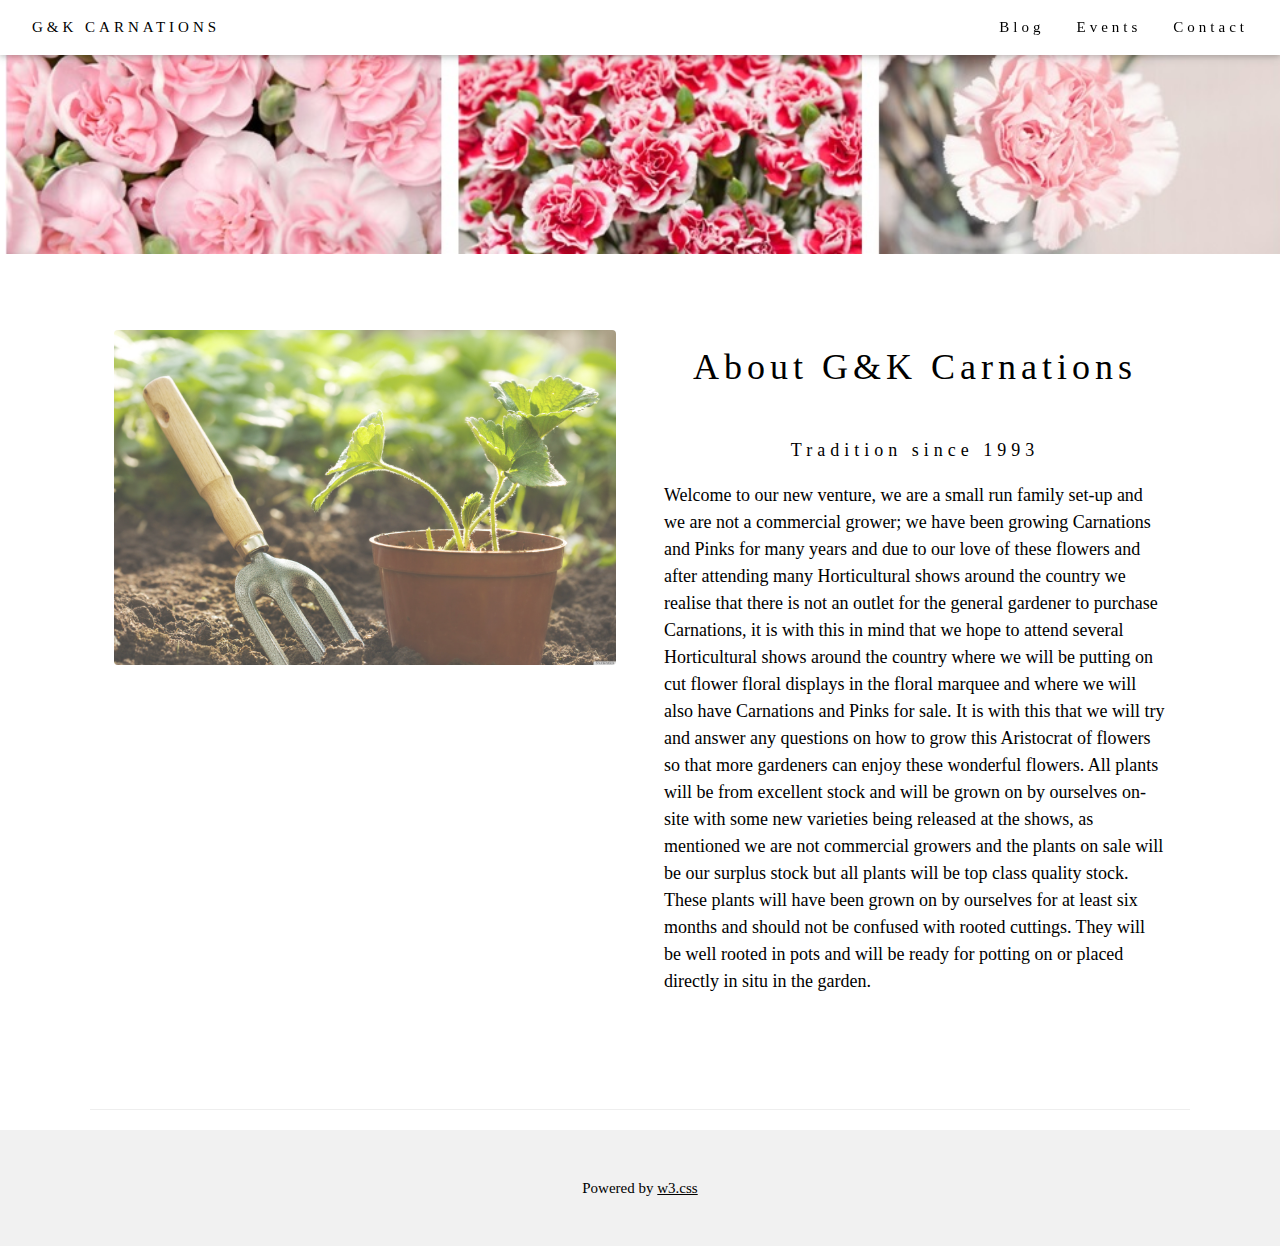
<file: index.html>
<!DOCTYPE html>
<html>
<title>G&K Carnations</title>
<meta charset="UTF-8">
<meta name="viewport" content="width=device-width, initial-scale=1">
<link rel="stylesheet" href="https://www.w3schools.com/w3css/4/w3.css">
<style>
body {font-family: "Times New Roman", Georgia, Serif;}
h1,h2,h3,h4,h5,h6 {
    font-family: "Playfair Display";
    letter-spacing: 5px;
}
</style>
<body>

<!-- Navbar (sit on top) -->
<div class="w3-top">
  <div class="w3-bar w3-white w3-padding w3-card-2" style="letter-spacing:4px;">
    <a href="#home" class="w3-bar-item w3-button">G&K CARNATIONS</a>
    <!-- Right-sided navbar links. Hide them on small screens -->
    <div class="w3-right w3-hide-small">
      <a href="#about" class="w3-bar-item w3-button">Blog</a>
      <a href="#menu" class="w3-bar-item w3-button">Events</a>
      <a href="#contact" class="w3-bar-item w3-button">Contact</a>
    </div>
  </div>
</div>

<!-- Header -->
<header class="w3-display-container w3-content w3-wide" style="max-width:1600px;min-width:500px" id="home">
  <img class="w3-image" src="Images/groupcarn.jpg" alt="Hamburger Catering" width="1600" height="800" style="margin-left: 5px; height: auto; overflow: auto;">

  <div class="w3-display-bottomleft w3-padding-large w3-opacity">
    <h1 class="w3-xxlarge"></h1>
  </div>
</header>

<!-- Page content -->
<div class="w3-content" style="max-width:1100px">

  <!-- About Section -->
  <div class="w3-row w3-padding-64" id="about">
    <div class="w3-col m6 w3-padding-large w3-hide-small">
     <img src="Images/Gardening.jpg" class="w3-round w3-image w3-opacity-min" alt="logo" width="600" height="750">
    </div>

    <div class="w3-col m6 w3-padding-large">
      <h1 class="w3-center">About G&K Carnations</h1><br>
      <h5 class="w3-center">Tradition since 1993</h5>
      <p class="w3-large"> Welcome to our new venture, we are a small run family set-up and we are not a commercial grower; we have been growing Carnations and Pinks for many years and due to our love of these flowers and after attending many Horticultural shows around the country we realise that there is not an outlet for the general gardener to purchase Carnations, it is with this in mind that we hope to attend several Horticultural shows around the country where we will be putting on cut flower floral displays in the floral marquee and where we will also have Carnations and Pinks for sale. It is with this that we will try and answer any questions on how to grow this Aristocrat of flowers so that more gardeners can enjoy these wonderful flowers.
All plants will be from excellent stock and will be grown on by ourselves on-site with some new varieties being released at the shows, as mentioned we are not commercial growers and the plants on sale will be our surplus stock but all plants will be top class quality stock. These plants will have been grown on by ourselves for at least six months and should not be confused with rooted cuttings. They will be well rooted in pots and will be ready for potting on or placed directly in situ in the garden. <span class="w3-tag w3-light-grey"></span> </p>
      <p class="w3-large w3-text-grey w3-hide-medium"> </p>
    </div>
  </div>
  
  <hr>
  

  

</div>

<!-- Footer -->
<footer class="w3-center w3-light-grey w3-padding-32">
  <p>Powered by <a href="https://www.w3schools.com/w3css/default.asp" title="W3.CSS" target="_blank" class="w3-hover-text-green">w3.css</a></p>
</footer>

</body>
</html>
</file>
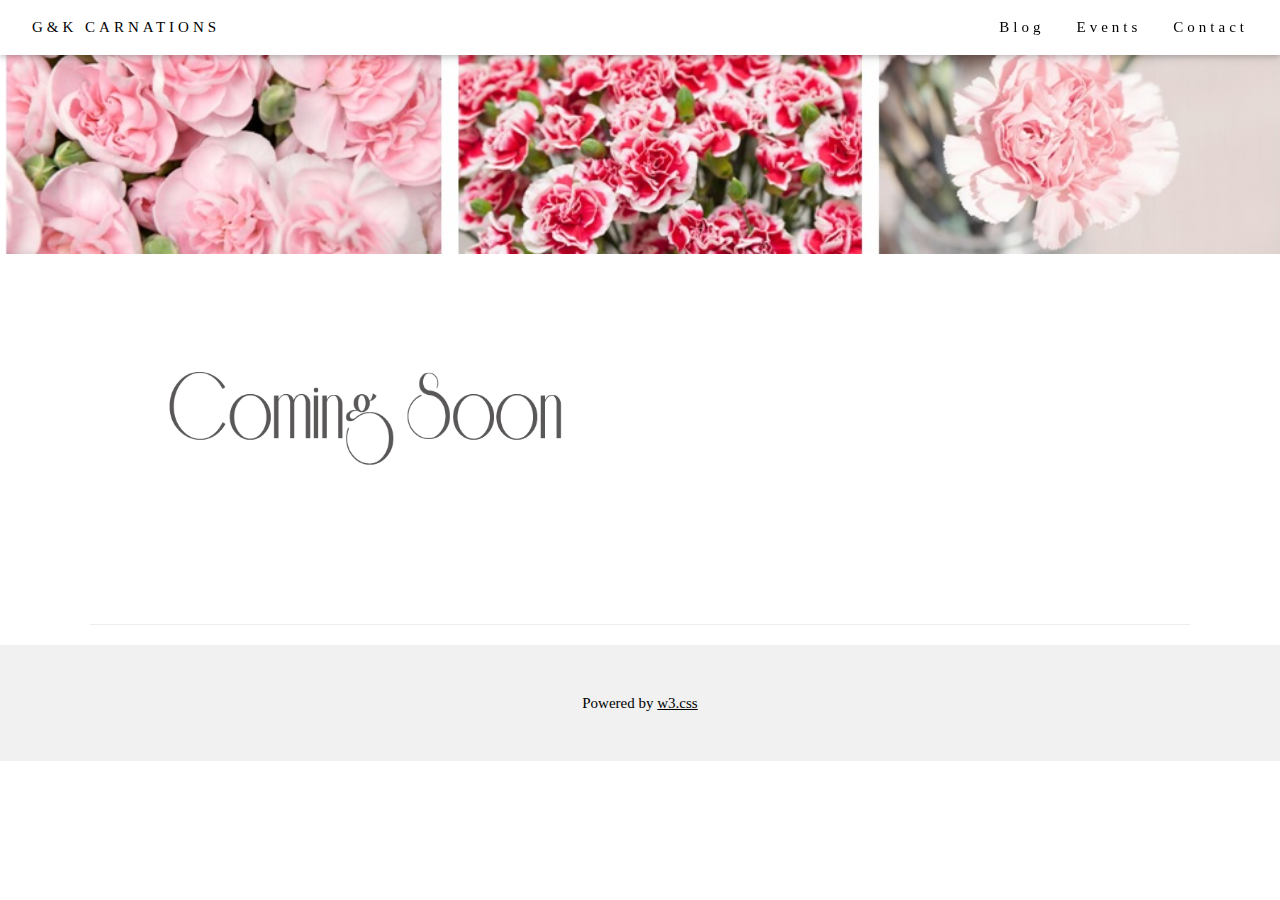
<file: blog.html>
<!DOCTYPE html>
<html>
<title>G&K Carnations</title>
<meta charset="UTF-8">
<meta name="viewport" content="width=device-width, initial-scale=1">
<link rel="stylesheet" href="https://www.w3schools.com/w3css/4/w3.css">
<style>
body {font-family: "Times New Roman", Georgia, Serif;}
h1,h2,h3,h4,h5,h6 {
    font-family: "Playfair Display";
    letter-spacing: 5px;
}
</style>
<body>

<!-- Navbar (sit on top) -->
<div class="w3-top">
  <div class="w3-bar w3-white w3-padding w3-card-2" style="letter-spacing:4px;">
    <a href="index.html" class="w3-bar-item w3-button">G&K CARNATIONS</a>
    <!-- Right-sided navbar links. Hide them on small screens -->
    <div class="w3-right w3-hide-small">
      <a href="blog.html" class="w3-bar-item w3-button">Blog</a>
      <a href="events.html" class="w3-bar-item w3-button">Events</a>
      <a href="contact.html" class="w3-bar-item w3-button">Contact</a>
    </div>
  </div>
</div>

<!-- Header -->
<header class="w3-display-container w3-content w3-wide" style="max-width:1600px;min-width:500px" id="home">
  <img class="w3-image" src="Images/groupcarn.jpg" alt="Hamburger Catering" width="1600" height="800" style="margin-left: 5px; height: auto; overflow: auto;">

  <div class="w3-display-bottomleft w3-padding-large w3-opacity">
    <h1 class="w3-xxlarge"></h1>
  </div>
</header>

<!-- Page content -->
<div class="w3-content" style="max-width:1100px">

  <!-- About Section -->
  <div class="w3-row w3-padding-64" id="about">
    <div class="w3-col m6 w3-padding-large w3-hide-small">
     <img src="Images/comingsoon.jpg" class="w3-round w3-image w3-opacity-min" alt="Please check back soon for all carnation related discussions" width="600" height="750">
    </div>

    <div class="w3-col m6 w3-padding-large">
      <h1 class="w3-center"></h1><br>
      <h5 class="w3-center"></h5>
      <p class="w3-large"><span class="w3-tag w3-light-grey"></span> </p>
      <p class="w3-large w3-text-grey w3-hide-medium"> </p>
    </div>
  </div>
  
  <hr>
  

  

</div>

<!-- Footer -->
<footer class="w3-center w3-light-grey w3-padding-32">
  <p>Powered by <a href="https://www.w3schools.com/w3css/default.asp" title="W3.CSS" target="_blank" class="w3-hover-text-green">w3.css</a></p>
</footer>

</body>
</html>
</file>
